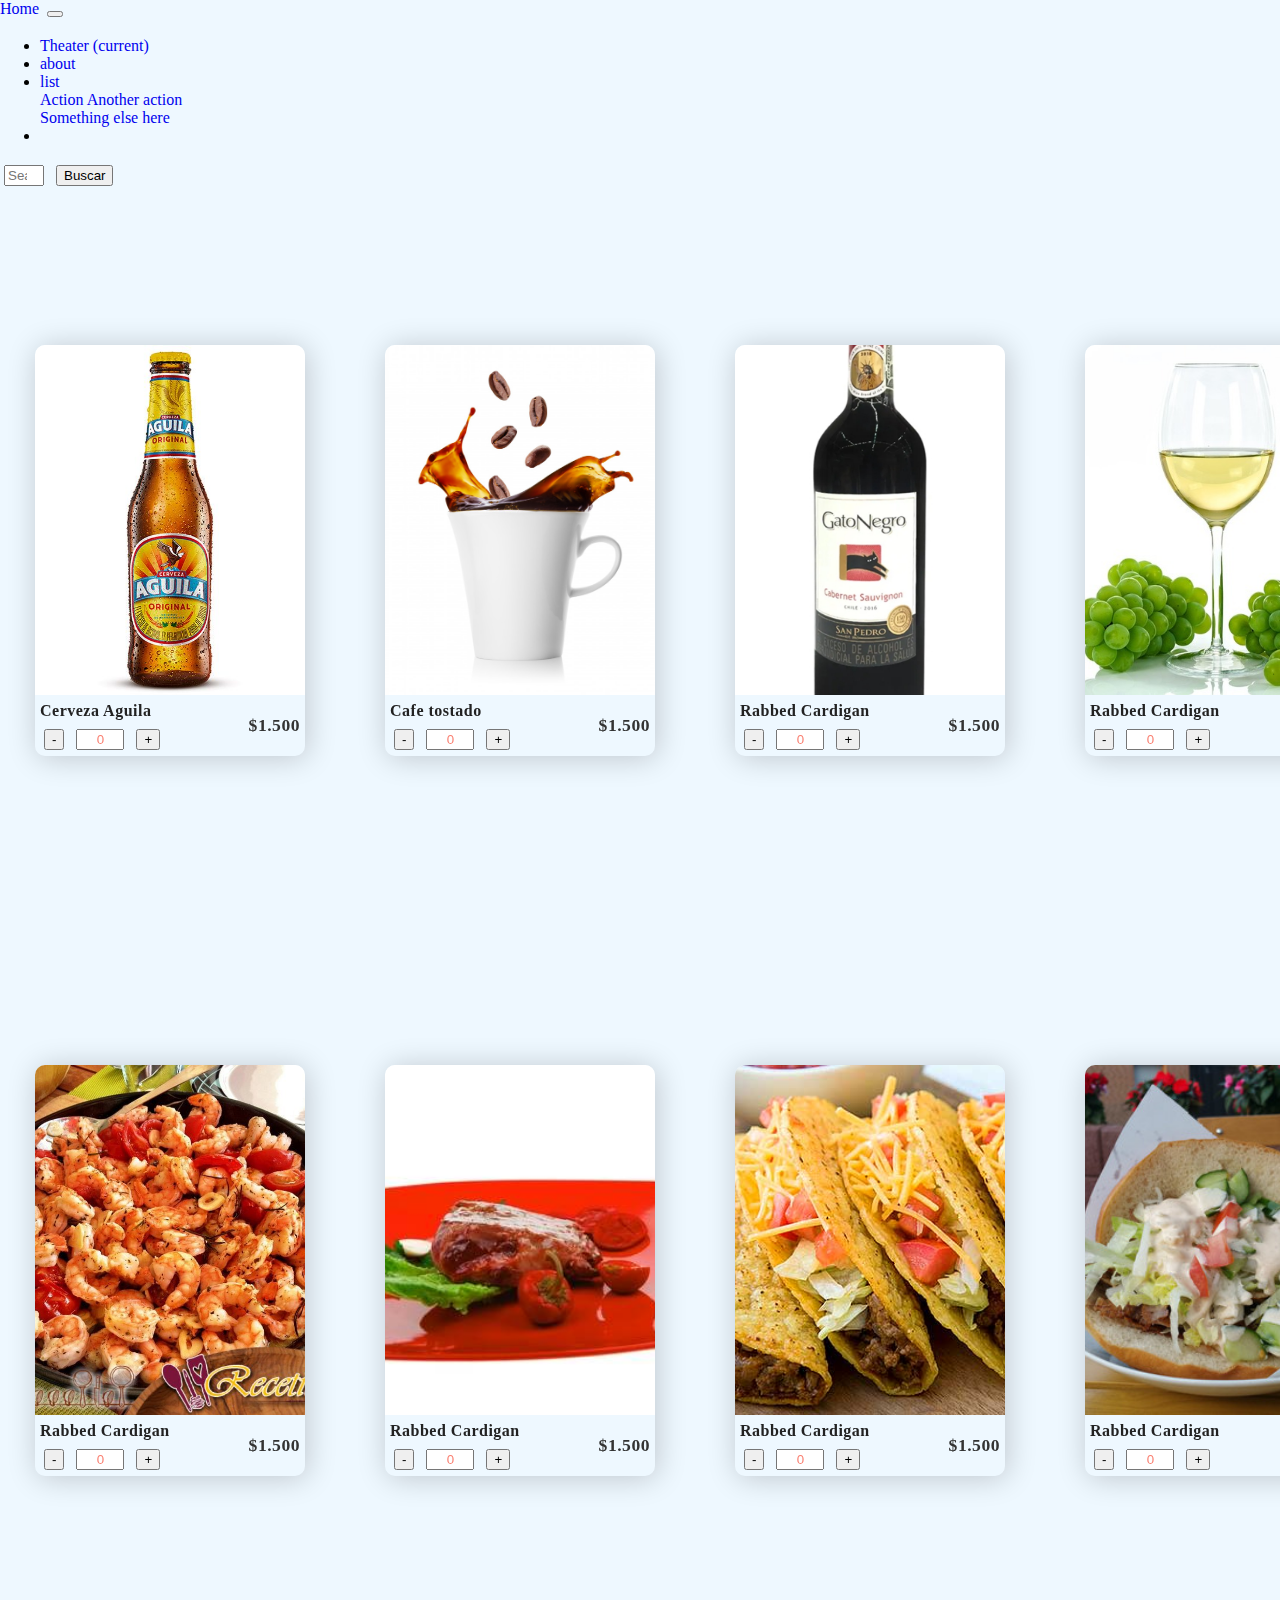
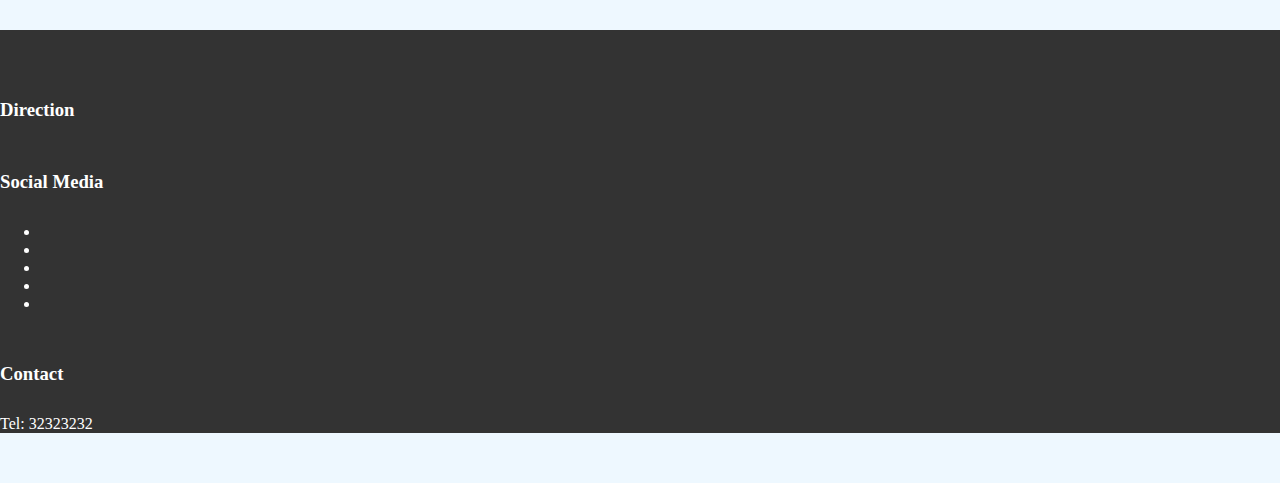
<file: dynamic/templates/index.html>
<!DOCTYPE html>
<html lang="en">
<head>
  <meta charset="utf-8">
  <meta http-equiv="X-UA_Compatible" content="IE=edge">
  <meta name="viewport" content="width=device-width, intial-scale=1.0">
  <title>Theater</title>
  <!--page-icon------------>
  <link rel="shortcut icon" href="../static/images/logo.png">
  <!--stylesheet------------->
  <link rel="stylesheet" type="text/css" href="../static/css/style.css">
  <!--light-slider.css------------->
  <link rel="stylesheet" type="text/css" href="../static/css/lightslider.css">
  <!--Jquery-------------------->
  <script type="text/javascript" src="../static/js/Jquery.js"></script>
  <!--lightslider.js--------------->
  <script type="text/javascript" src="../static/js/lightslider.js"></script>
  <link rel="stylesheet" href="https://cdn.jsdelivr.net/npm/bootstrap@4.5.3/dist/css/bootstrap.min.css"
    integrity="sha384-TX8t27EcRE3e/ihU7zmQxVncDAy5uIKz4rEkgIXeMed4M0jlfIDPvg6uqKI2xXr2" crossorigin="anonymous">
  <script src="https://cdn.jsdelivr.net/npm/bootstrap@4.5.3/dist/js/bootstrap.bundle.min.js"
    integrity="sha384-ho+j7jyWK8fNQe+A12Hb8AhRq26LrZ/JpcUGGOn+Y7RsweNrtN/tE3MoK7ZeZDyx" crossorigin="anonymous"></script>
<body>
  <nav class="navbar navbar-expand-lg navbar-dark bg-dark">
    <a class="navbar-brand" href="#">Home</a>
    <button class="navbar-toggler" type="button" data-toggle="collapse" data-target="#navbarSupportedContent" aria-controls="navbarSupportedContent" aria-expanded="false" aria-label="Toggle navigation">
      <span class="navbar-toggler-icon"></span>
    </button>
    <div class="collapse navbar-collapse" id="navbarSupportedContent">
      <ul class="navbar-nav mr-auto">
        <li class="nav-item active">
          <a class="nav-link" href="#">Theater <span class="sr-only">(current)</span></a>
        </li>
        <li class="nav-item">
          <a class="nav-link" href="#">about</a>
        </li>
        <li class="nav-item dropdown">
          <a class="nav-link dropdown-toggle" href="#" id="navbarDropdown" role="button" data-toggle="dropdown" aria-haspopup="true" aria-expanded="false">
            list
          </a>
          <div class="dropdown-menu" aria-labelledby="navbarDropdown">
            <a class="dropdown-item" href="#">Action</a>
            <a class="dropdown-item" href="#">Another action</a>
            <div class="dropdown-divider"></div>
        <a class="dropdown-item" href="#">Something else here</a>
          </div>
      </li>
        <li class="nav-item">
          <a class="nav-link disabled" href="#"></a>
        </li>
      </ul>
      <form class="form-inline my-2 my-lg-0">
        <input class="form-control mr-sm-2" type="search" placeholder="Search" aria-label="Search">
        <button class="btn btn-outline-success my-2 my-sm-0" type="submit">Buscar</button>
      </form>
    </div>
  </nav>

  <section class="slider">
	<ul id="autoWidth" class="cs-hidden">
	<!--1------------------------------------>
  <li class="item-a">
<!--box-slider--------------->
	<div class="box">
	<!--img-box---------->
	<div class="slide-img">
	<img src="../static/images/Cerveza-Aguila-Botella-600x600.jpg" class="imagen-producto" alt="1">
	<!--overlayer---------->
	<div class="overlay">
	<!--buy-btn------>
	<a href="#" class="buy-btn input agregar-carrito" data-id="1">Add</a>
	</div>
	</div>
	<!--detail-box--------->
	<div class="detail-box">
	<!--type-------->
	<div class="type">
	<a href="#">Cerveza Aguila</a>
	<div id=field1>
  <button type="button" id="sub" class=sub>-</button>
  <input type="text" id="1" value=0 class=field>
  <button type="button" id="add" class=add>+</button>
</div>
	</div>
	<!--price-------->
	<a href="#" class="price">$1.500</a>
	</div>
	</div>
	</div>
</li>
	<!--2------------------------------------>	
  <li class="item-b">
<!--box-slider--------------->
	<div class="box">
	<!--img-box---------->
	<div class="slide-img">
	<img src="../static/images/taza-cafe-salpicaduras-granos-que-caen_159938-32.jpg" alt="2">
	<!--overlayer---------->
	<div class="overlay">
	<!--buy-btn------>	
	<a href="#" class="buy-btn">Buy Now</a>	
	</div>
	</div>
	<!--detail-box--------->
	<div class="detail-box">
	<!--type-------->
	<div class="type">
	<a href="#">Cafe tostado</a>
	<div id=field2>
		<button type="button" id="sub2" class=sub>-</button>
		<input type="text" id="2" value=0 class=field>
		<button type="button" id="add2" class=add>+</button>
	  </div>
	</div>
	<!--price-------->
	<a href="#" class="price">$1.500</a>
	</div>


	</div>
	</div>		
</li>

<li class="item-c">
	<!--box-slider--------------->
		<div class="box">
		<!--img-box---------->
		<div class="slide-img">
		<img src="../static/images/vnegro.jpg" alt="2">
		<!--overlayer---------->
		<div class="overlay">
		<!--buy-btn------>	
		<a href="#" class="buy-btn">Buy Now</a>	
		</div>
		</div>
		<!--detail-box--------->
		<div class="detail-box">
		<!--type-------->
		<div class="type">
		<a href="#">Rabbed Cardigan</a>
		<div id=field3>
			<button type="button" id="sub2" class=sub>-</button>
			<input type="text" id="2" value=0 class=field>
			<button type="button" id="add2" class=add>+</button>
		  </div>
	</div>
	<!--price-------->
	<a href="#" class="price">$1.500</a>
	</div>
	</div>
	</div>		
</li>


	<!--3------------------------------------>	
  <li class="item-d">
<!--box-slider--------------->
	<div class="box">
	<!--img-box---------->
	<div class="slide-img">
	<img src="../static/images/w700_VINO_BLANCO.jpg" alt="3">
	<!--overlayer---------->
	<div class="overlay">
	<!--buy-btn------>	
	<a href="#" class="buy-btn">Buy Now</a>	
	</div>
	</div>
	<!--detail-box--------->
	<div class="detail-box">
	<!--type-------->
	<div class="type">
	<a href="#">Rabbed Cardigan</a>
	<div id=field4>
		<button type="button" id="sub2" class=sub>-</button>
		<input type="text" id="2" value=0 class=field>
		<button type="button" id="add2" class=add>+</button>
	  </div>
</div>
<!--price-------->
<a href="#" class="price">$1.500</a>
</div>
</div>
</div>		
</li>
</ul>
	</section>

	<section class="slider">
	<ul id="autoWidth2" class="cs-hidden">
	<!--1------------------------------------>	
  <li class="item-a">
<!--box-slider--------------->
	<div class="box">
	<!--img-box---------->
	<div class="slide-img">
	<img src="../static/images/como-cocinar-el-marisco-800x675.jpg" alt="1">
	<!--overlayer---------->
	<div class="overlay">
	<!--buy-btn------>	
	<a href="#" class="buy-btn">Buy Now</a>	
	</div>
	</div>
	<!--detail-box--------->
	<div class="detail-box">
	<!--type-------->
	<div class="type">
	<a href="#">Rabbed Cardigan</a>
	<div id=field1>
		<button type="button" id="sub" class=sub>-</button>
		<input type="text" id="1" value=0 class=field>
		<button type="button" id="add" class=add>+</button>
	  </div>
</div>
<!--price-------->
<a href="#" class="price">$1.500</a>
</div>
</div>
</div>		
</li>
	<!--2------------------------------------>	
  <li class="item-b">
<!--box-slider--------------->
	<div class="box">
	<!--img-box---------->
	<div class="slide-img">
	<img src="../static/images/bistec.jpg" alt="2">
	<!--overlayer---------->
	<div class="overlay">
	<!--buy-btn------>	
	<a href="#" class="buy-btn">Buy Now</a>	
	</div>
	</div>
	<!--detail-box--------->
	<div class="detail-box">
	<!--type-------->
	<div class="type">
	<a href="#">Rabbed Cardigan</a>
	<div id=field1>
		<button type="button" id="sub" class=sub>-</button>
		<input type="text" id="1" value=0 class=field>
		<button type="button" id="add" class=add>+</button>
	  </div>
</div>
<!--price-------->
<a href="#" class="price">$1.500</a>
</div>
</div>
</div>		
</li>
	<!--3------------------------------------>	
  <li class="item-c">
<!--box-slider--------------->
	<div class="box">
	<!--img-box---------->
	<div class="slide-img">
	<img src="../static/images/RFB-2312-2-tacos.jpg" alt="3">
	<!--overlayer---------->
	<div class="overlay">
	<!--buy-btn------>	
	<a href="#" class="buy-btn">Buy Now</a>	
	</div>
	</div>
	<!--detail-box--------->
	<div class="detail-box">
	<!--type-------->
	<div class="type">
	<a href="#">Rabbed Cardigan</a>
	<div id=field1>
		<button type="button" id="sub" class=sub>-</button>
		<input type="text" id="1" value=0 class=field>
		<button type="button" id="add" class=add>+</button>
	  </div>
</div>
<!--price-------->
<a href="#" class="price">$1.500</a>
</div>
</div>
</div>		
</li>
	<!--4------------------------------------>	
  <li class="item-d">
<!--box-slider--------------->
	<div class="box">
	<!--img-box---------->
	<div class="slide-img">
	<img src="../static/images/kebab.jpg" alt="4">
	<!--overlayer---------->
	<div class="overlay">
	<!--buy-btn------>	
	<a href="#" class="buy-btn">Buy Now</a>	
	</div>
	</div>
	<!--detail-box--------->
	<div class="detail-box">
	<!--type-------->
	<div class="type">
	<a href="#">Rabbed Cardigan</a>
	<div id=field1>
		<button type="button" id="sub" class=sub>-</button>
		<input type="text" id="1" value=0 class=field>
		<button type="button" id="add" class=add>+</button>
	  </div>
</div>
<!--price-------->
<a href="#" class="price">$1.500</a>
</div>
</div>
</div>		
</li>
	<!--5------------------------------------>	
  <li class="item-e">
<!--box-slider--------------->
	<div class="box">
	<!--img-box---------->
	<div class="slide-img">
	<img src="../static/images/pasta-pomodoro.jpg" alt="5">
	<!--overlayer---------->
	<div class="overlay">
	<!--buy-btn------>	
	<a href="#" class="buy-btn">Buy Now</a>	
	</div>
	</div>
	<!--detail-box--------->
	<div class="detail-box">
	<!--type-------->
	<div class="type">
	<a href="#">Rabbed Cardigan</a>
	<div id=field1>
		<button type="button" id="sub" class=sub>-</button>
		<input type="text" id="1" value=0 class=field>
		<button type="button" id="add" class=add>+</button>
	  </div>
</div>
<!--price-------->
<a href="#" class="price">$1.500</a>
</div>
</div>
</div>
</li>
	</section>
	<!-- Footer -->
	<footer class="text-center footer-style">
		<div class="container">
			<div class="row">
				<div class="col-md-4 footer-col">
					<h3>Direction</h3>
				</div>
				<div class="col-md-4 footer-col">
					<h3>Social Media</h3>
					<ul class="list-inline">
						<li>
							<a  target="_blank" href="#" class="btn-social btn-outline"><i class="fa fa-fw fa-facebook"></i></a>
						</li>
						<li>
							<a  target="_blank" href="#" class="btn-social btn-outline"><i class="fa fa-fw fa-google-plus"></i></a>
						</li>
						<li>
							<a  target="_blank" href="#" class="btn-social btn-outline"><i class="fa fa-fw fa-twitter"></i></a>
						</li>
						<li>
							<a  target="_blank" href="#" class="btn-social btn-outline"><i class="fa fa-fw fa-linkedin"></i></a>
						</li>
						<li>
							<a  target="_blank" href="#" class="btn-social btn-outline"><i class="fa fa-fw fa-dribbble"></i></a>
						</li>
					</ul>
				</div>
				<div class="col-md-4 footer-col">
					<h3>Contact</h3>
					<p>Tel: 32323232</p>
				</div>
			</div>
		</div>
	</footer>

<!--script-link----------->
<script type="text/javascript" src="../static/js/minplus2.js"></script>
<script type="text/javascript" src="../static/js/minplus.js"></script>
<script type="text/javascript" src="../static/js/script.js"></script>
</body>
</html>
</file>
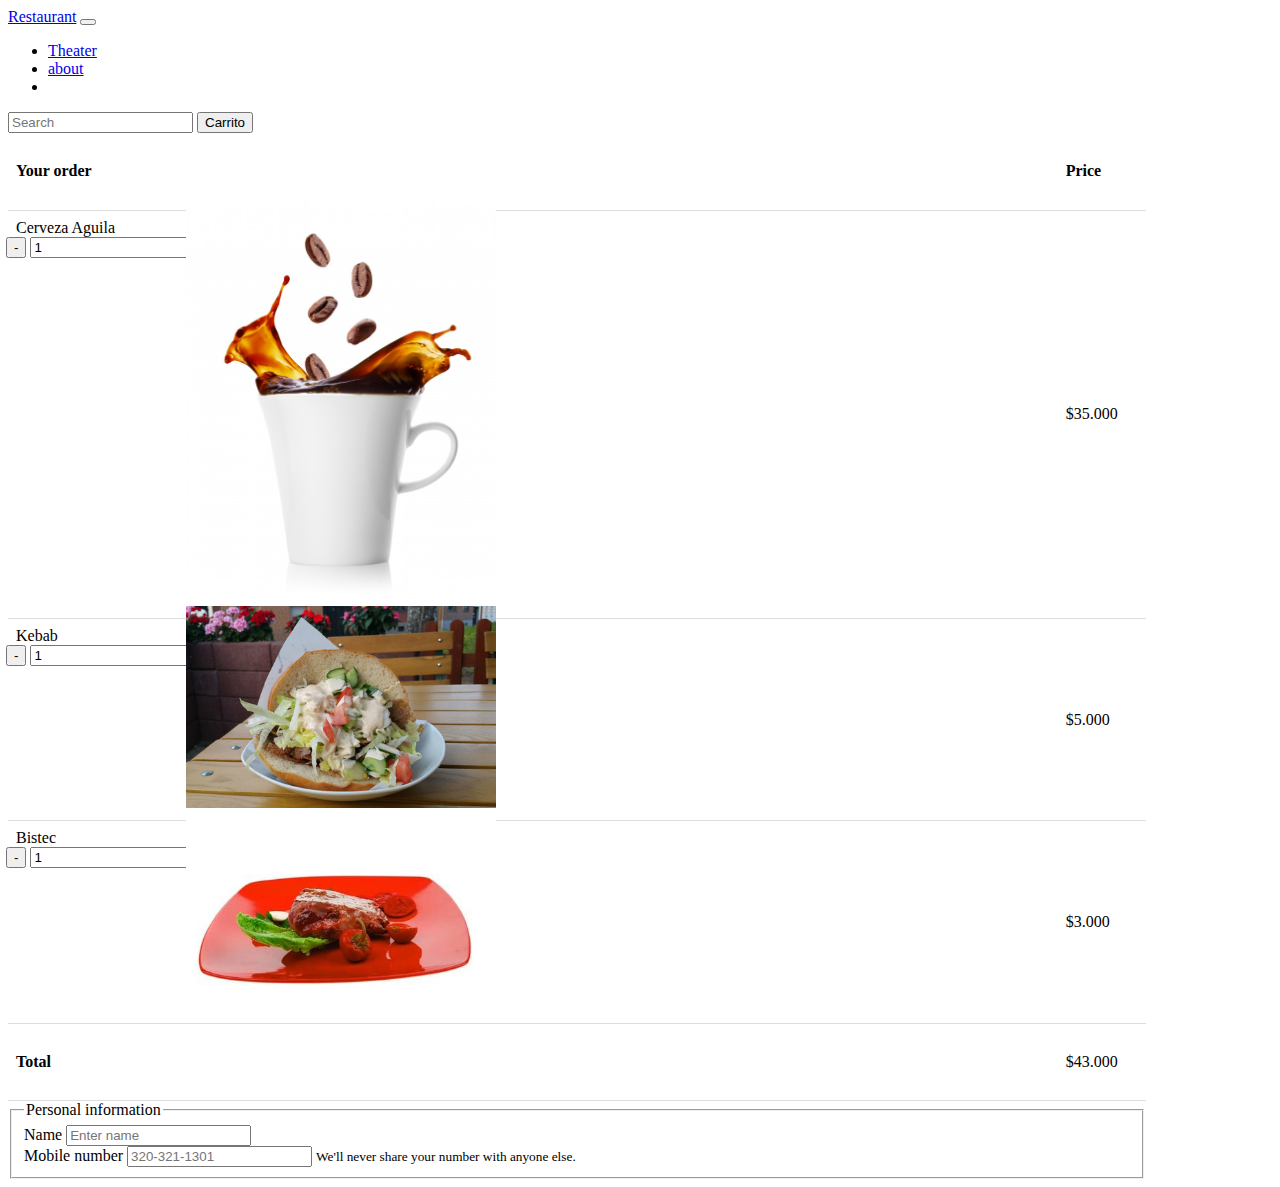
<file: dynamic/templates/checkout.html>
<!DOCTYPE html>
<html lang="en">
<head>
    <meta charset="UTF-8">
    <meta name="viewport" content="width=device-width, initial-scale=1.0">
    <title>FastQ</title>
    <link rel="stylesheet" href="https://bootswatch.com/4/flatly/bootstrap.min.css">
    <link rel="stylesheet" type="text/css" href="../static/css/check.css">
</head>
<body class="mb-2">
    <nav class="navbar navbar-expand-lg navbar-dark bg-dark">
        <a class="navbar-brand" href="#">Restaurant</a>
        <button class="navbar-toggler" type="button" data-toggle="collapse" data-target="#navbarSupportedContent"
          aria-controls="navbarSupportedContent" aria-expanded="false" aria-label="Toggle navigation">
          <span class="navbar-toggler-icon"></span>
        </button>
    
        <div class="collapse navbar-collapse" id="navbarSupportedContent">
          <ul class="navbar-nav mr-auto">
            <li class="nav-item">
              <a class="nav-link" href="#">Theater </a>
            </li>
            <li class="nav-item">
              <a class="nav-link" href="#">about</a>
            </li>
            
            <li class="nav-item">
              <a class="nav-link disabled" href="#"></a>
            </li>
          </ul>
          <form class="form-inline my-2 my-lg-0">
            <input class="form-control mr-sm-2" type="search" placeholder="Search" aria-label="Search">
            <button class="btn btn-outline-success my-2 my-sm-0" type="submit">Carrito</button>
          </form>
        </div>
      </nav>
      
    <div class="mx-auto mt-4" style="width: 90%;">
        <table>
            <tr>
                <th>
                    <h4>Your order</h4>
                </th>
                <th>
                    <h4 class="text-center">Price</h4>
                </th>
            </tr>
            <tr>
                
                <td>Cerveza Aguila
                    <div class="input-group mt-3 rights" style="width:50%">
                        <span class="input-group-btn">
                           <button class="btn btn-red btn-minuse" type="button">-</button>
                        </span>
                        <input type="text" class="form-control no-padding add-color text-center height-25" maxlength="3" value="1">
                        <span class="input-group-btn">
                           <button class="btn btn-red btn-pluss" type="button">+</button>
                        </span>
                     </div>
                    <div>
                        <img src="../static/images/taza-cafe-salpicaduras-granos-que-caen_159938-32.jpg">
                    </div>
                </td>
                <td class="text-center">$35.000</td>
            </tr>
            <tr>
    
                <td>Kebab
                    <div class="input-group mt-3 rights" style="width:50%">
                        <span class="input-group-btn">
                           <button class="btn btn-red btn-minuse" type="button">-</button>
                        </span>
                        <input type="text" class="form-control no-padding add-color text-center height-25" maxlength="3" value="1">
                        <span class="input-group-btn">
                           <button class="btn btn-red btn-pluss" type="button">+</button>
                        </span>
                     </div>
                     <div>
                        <img src="../static/images/kebab.jpg">
                    </div>
                </td>
                <td class="text-center">$5.000</td>
    
            </tr>
            <tr>
    
                <td>Bistec
                    <div class="input-group mt-3 rights" style="width:50%">
                        <span class="input-group-btn">
                           <button class="btn btn-red btn-minuse" type="button">-</button>
                        </span>
                        <input type="text" class="form-control no-padding add-color text-center height-25" maxlength="3" value="1">
                        <span class="input-group-btn">
                           <button class="btn btn-red btn-pluss" type="button">+</button>
                        </span>
                     </div>
                     <div>
                        <img src="../static/images/bistec.jpg">
                    </div>
                </td>
                <td class="text-center">$3.000</td>
            </tr>
            <tr>
    
                <td>
                    <h4>Total</h4>
                </td>
                <td class="text-center">$43.000</td>
            </tr>
        </table>
    </div>

    <div class="mx-auto mt-4" style="width: 90%;">
      <form>
        <fieldset>
          <legend>  Personal information</legend>
          <div class="form-group">
            <label for="exampleInputEmail1">Name</label>
            <input type="email" class="form-control" id="exampleInputEmail1" aria-describedby="emailHelp" placeholder="Enter name">
            
          </div>
          <div class="form-group">
            <label for="exampleInputPassword1">Mobile number</label>
            <input type="password" class="form-control" id="exampleInputPassword1" placeholder="320-321-1301">
            <small id="emailHelp" class="form-text text-muted">We'll never share your number with anyone else.</small>
        </div>
        
        <form>
            <script
              src="https://checkout.wompi.co/widget.js"
              data-render="button"
              data-public-key="pub_test_Dz7aITIDihFa6tCd7AWFFBZ0KkhkrptP"
              data-currency="COP"
              data-amount-in-cents="4950000"
              data-reference="4XMPGKWWPKWQ"
              >
            </script>
          </form>
        </fieldset>
      </form>
    </div>

</body>
</html>
</file>
<file: dynamic/static/css/style.css>
@charset "utf-8";
/* CSS Document */
body{
	margin:0px;
	padding: 0px;
	background-color:#eef8ff;
}
a{
	text-decoration:none;
}
.box{
	width:270px;
	box-shadow: 2px 2px 30px rgba(0,0,0,0.2);
	border-radius: 10px;
	overflow: hidden;
	margin: 35px;
}
.slide-img{
	height: 350px;
	position:relative;
}
.slide-img img{
	width:100%;
	height: 100%;
	object-fit: cover;
	box-sizing: border-box;
}
.detail-box{
	width: 100%;
    display: flex;
	justify-content: space-between;
	align-items: center;
	padding: 2px 5px;
	box-sizing: border-box;
	font-family: calibri;
}
.type{
	display: flex;
	flex-direction: column;
}
.type a{
	color:#222222;
	margin: 5px 0px;
	font-weight: 700;
	letter-spacing: 0.5px;
	padding-right: 8px;
}
.type span{
	color:rgba(26,26,26,0.5);
}
.price{
	color: #333333;
	font-weight: 600;
	font-size: 1.1rem;
	font-family: poppins;
	letter-spacing: 0.5px;
}
.overlay{
	position: absolute;
	left: 50%;
	top: 50%;
	transform: translate(-50%,-50%);
	width:100%;
	height: 100%;
	background-color: rgba(92,95,236,0.6);
	display: flex;
	justify-content: center;
	align-items: center;
}

.overlay{
	visibility: hidden;
}
.slide-img:hover .overlay{
	visibility: visible;
	animation:fade 0.5s;
}

@keyframes fade{
	0%{
		opacity: 0;
	}
	100%{
		opacity: 1;
	}
}
.slider{
	width: 100%;
	height: 80vh;
	display: flex;
	justify-content: center;
	align-items: center;
}

.footer-style {
    padding-top: 50px;
    background-color: #333333;
}
footer {
  color: white;
}
footer h3 {
  margin-bottom: 30px;
    font-weight: 800;
}
footer .footer-above {
  padding-top: 50px;
  background-color: #333333;
}
footer .footer-col {
  margin-bottom: 50px;
}
footer .footer-below {
  padding: 25px 0;
  background-color: #333333;
}

button {
	margin: 4px;
	cursor: pointer;
  }
  input {
	text-align: center;
	width: 40px;
	margin: 4px;
	color: salmon;
  }
</file>
<file: dynamic/static/css/lightslider.css>
/*! lightslider - v1.1.3 - 2015-04-14
* https://github.com/sachinchoolur/lightslider
* Copyright (c) 2015 Sachin N; Licensed MIT */
/** /!!! core css Should not edit !!!/**/ 

.lSSlideOuter {
    overflow: hidden;
    -webkit-touch-callout: none;
    -webkit-user-select: none;
    -khtml-user-select: none;
    -moz-user-select: none;
    -ms-user-select: none;
    user-select: none
}
.lightSlider:before, .lightSlider:after {
    content: " ";
    display: table;
}
.lightSlider {
    overflow: hidden;
    margin: 0;
}
.lSSlideWrapper {
    max-width: 100%;
    overflow: hidden;
    position: relative;
}
.lSSlideWrapper > .lightSlider:after {
    clear: both;
}
.lSSlideWrapper .lSSlide {
    -webkit-transform: translate(0px, 0px);
    -ms-transform: translate(0px, 0px);
    transform: translate(0px, 0px);
    -webkit-transition: all 1s;
    -webkit-transition-property: -webkit-transform,height;
    -moz-transition-property: -moz-transform,height;
    transition-property: transform,height;
    -webkit-transition-duration: inherit !important;
    transition-duration: inherit !important;
    -webkit-transition-timing-function: inherit !important;
    transition-timing-function: inherit !important;
}
.lSSlideWrapper .lSFade {
    position: relative;
}
.lSSlideWrapper .lSFade > * {
    position: absolute !important;
    top: 0;
    left: 0;
    z-index: 9;
    margin-right: 0;
    width: 100%;
}
.lSSlideWrapper.usingCss .lSFade > * {
    opacity: 0;
    -webkit-transition-delay: 0s;
    transition-delay: 0s;
    -webkit-transition-duration: inherit !important;
    transition-duration: inherit !important;
    -webkit-transition-property: opacity;
    transition-property: opacity;
    -webkit-transition-timing-function: inherit !important;
    transition-timing-function: inherit !important;
}
.lSSlideWrapper .lSFade > *.active {
    z-index: 10;
}
.lSSlideWrapper.usingCss .lSFade > *.active {
    opacity: 1;
}
/** /!!! End of core css Should not edit !!!/**/

/* Pager */
.lSSlideOuter .lSPager.lSpg {
    margin: 10px 0 0;
    padding: 0;
    text-align: center;
	display: none;
	
}
.lSSlideOuter .lSPager.lSpg > li {
    cursor: pointer;
    display: inline-block;
    padding: 0 5px;
}
.lSSlideOuter .lSPager.lSpg > li a {
    background-color: #222222;
    border-radius: 30px;
    display: inline-block;
    height: 8px;
    overflow: hidden;
    text-indent: -999em;
    width: 8px;
    position: relative;
    z-index: 99;
    -webkit-transition: all 0.5s linear 0s;
    transition: all 0.5s linear 0s;
}
.lSSlideOuter .lSPager.lSpg > li:hover a, .lSSlideOuter .lSPager.lSpg > li.active a {
    background-color: #428bca;
}
.lSSlideOuter .media {
    opacity: 0.8;
}
.lSSlideOuter .media.active {
    opacity: 1;
}
/* End of pager */

/** Gallery */
.lSSlideOuter .lSPager.lSGallery {
    list-style: none outside none;
    padding-left: 0;
    margin: 0;
    overflow: hidden;
    transform: translate3d(0px, 0px, 0px);
    -moz-transform: translate3d(0px, 0px, 0px);
    -ms-transform: translate3d(0px, 0px, 0px);
    -webkit-transform: translate3d(0px, 0px, 0px);
    -o-transform: translate3d(0px, 0px, 0px);
    -webkit-transition-property: -webkit-transform;
    -moz-transition-property: -moz-transform;
    -webkit-touch-callout: none;
    -webkit-user-select: none;
    -khtml-user-select: none;
    -moz-user-select: none;
    -ms-user-select: none;
    user-select: none;
}
.lSSlideOuter .lSPager.lSGallery li {
    overflow: hidden;
    -webkit-transition: border-radius 0.12s linear 0s 0.35s linear 0s;
    transition: border-radius 0.12s linear 0s 0.35s linear 0s;
}
.lSSlideOuter .lSPager.lSGallery li.active, .lSSlideOuter .lSPager.lSGallery li:hover {
    border-radius: 5px;
}
.lSSlideOuter .lSPager.lSGallery img {
    display: block;
    height: auto;
    max-width: 100%;
}
.lSSlideOuter .lSPager.lSGallery:before, .lSSlideOuter .lSPager.lSGallery:after {
    content: " ";
    display: table;
}
.lSSlideOuter .lSPager.lSGallery:after {
    clear: both;
}
/* End of Gallery*/

/* slider actions */
.lSAction > a {
    width: 32px;
    display: block;
    top: 50%;
    height: 32px;
    background-image: url('');
    cursor: pointer;
    position: absolute;
    z-index: 99;
    margin-top: -16px;
    opacity: 0.5;
    -webkit-transition: opacity 0.35s linear 0s;
    transition: opacity 0.35s linear 0s;
}
.lSAction > a:hover {
    opacity: 1;
}
.lSAction > .lSPrev {
    background-position: 0 0;
    left: 10px;
}
.lSAction > .lSNext {
    background-position: -32px 0;
    right: 10px;
}
.lSAction > a.disabled {
    pointer-events: none;
}
.cS-hidden {
    height: 1px;
    opacity: 0;
    filter: alpha(opacity=0);
    overflow: hidden;
}


/* vertical */
.lSSlideOuter.vertical {
    position: relative;
}
.lSSlideOuter.vertical.noPager {
    padding-right: 0px !important;
}
.lSSlideOuter.vertical .lSGallery {
    position: absolute !important;
    right: 0;
    top: 0;
}
.lSSlideOuter.vertical .lightSlider > * {
    width: 100% !important;
    max-width: none !important;
}

/* vertical controlls */
.lSSlideOuter.vertical .lSAction > a {
    left: 50%;
    margin-left: -14px;
    margin-top: 0;
}
.lSSlideOuter.vertical .lSAction > .lSNext {
    background-position: 31px -31px;
    bottom: 10px;
    top: auto;
}
.lSSlideOuter.vertical .lSAction > .lSPrev {
    background-position: 0 -31px;
    bottom: auto;
    top: 10px;
}
/* vertical */


/* Rtl */
.lSSlideOuter.lSrtl {
    direction: rtl;
}
.lSSlideOuter .lightSlider, .lSSlideOuter .lSPager {
    padding-left: 0;
    list-style: none outside none;
}
.lSSlideOuter.lSrtl .lightSlider, .lSSlideOuter.lSrtl .lSPager {
    padding-right: 0;
}
.lSSlideOuter .lightSlider > *,  .lSSlideOuter .lSGallery li {
    float: left;
}
.lSSlideOuter.lSrtl .lightSlider > *,  .lSSlideOuter.lSrtl .lSGallery li {
    float: right !important;
}
/* Rtl */

@-webkit-keyframes rightEnd {
    0% {
        left: 0;
    }

    50% {
        left: -15px;
    }

    100% {
        left: 0;
    }
}
@keyframes rightEnd {
    0% {
        left: 0;
    }

    50% {
        left: -15px;
    }

    100% {
        left: 0;
    }
}
@-webkit-keyframes topEnd {
    0% {
        top: 0;
    }

    50% {
        top: -15px;
    }

    100% {
        top: 0;
    }
}
@keyframes topEnd {
    0% {
        top: 0;
    }

    50% {
        top: -15px;
    }

    100% {
        top: 0;
    }
}
@-webkit-keyframes leftEnd {
    0% {
        left: 0;
    }

    50% {
        left: 15px;
    }

    100% {
        left: 0;
    }
}
@keyframes leftEnd {
    0% {
        left: 0;
    }

    50% {
        left: 15px;
    }

    100% {
        left: 0;
    }
}
@-webkit-keyframes bottomEnd {
    0% {
        bottom: 0;
    }

    50% {
        bottom: -15px;
    }

    100% {
        bottom: 0;
    }
}
@keyframes bottomEnd {
    0% {
        bottom: 0;
    }

    50% {
        bottom: -15px;
    }

    100% {
        bottom: 0;
    }
}
.lSSlideOuter .rightEnd {
    -webkit-animation: rightEnd 0.3s;
    animation: rightEnd 0.3s;
    position: relative;
}
.lSSlideOuter .leftEnd {
    -webkit-animation: leftEnd 0.3s;
    animation: leftEnd 0.3s;
    position: relative;
}
.lSSlideOuter.vertical .rightEnd {
    -webkit-animation: topEnd 0.3s;
    animation: topEnd 0.3s;
    position: relative;
}
.lSSlideOuter.vertical .leftEnd {
    -webkit-animation: bottomEnd 0.3s;
    animation: bottomEnd 0.3s;
    position: relative;
}
.lSSlideOuter.lSrtl .rightEnd {
    -webkit-animation: leftEnd 0.3s;
    animation: leftEnd 0.3s;
    position: relative;
}
.lSSlideOuter.lSrtl .leftEnd {
    -webkit-animation: rightEnd 0.3s;
    animation: rightEnd 0.3s;
    position: relative;
}
/*/  GRab cursor */
.lightSlider.lsGrab > * {
  cursor: -webkit-grab;
  cursor: -moz-grab;
  cursor: -o-grab;
  cursor: -ms-grab;
  cursor: grab;
}
.lightSlider.lsGrabbing > * {
  cursor: move;
  cursor: -webkit-grabbing;
  cursor: -moz-grabbing;
  cursor: -o-grabbing;
  cursor: -ms-grabbing;
  cursor: grabbing;
}
</file>
<file: dynamic/static/css/check.css>
table {
    border-collapse: collapse;
    width: 100%;
  }
  
  th, td {
    padding: 8px;
    text-align: left;
    border-bottom: 1px solid #ddd;
  }

  img {
    display: block;
    max-width: 30%;
    height: auto;
    margin-left: 170px;
    margin-top: -60px;
    
  }
  .tops {
      padding-top: -40%;
      margin-bottom: -40px;
  }

  .rights {
      margin-left: -10px;
  }
</file>
